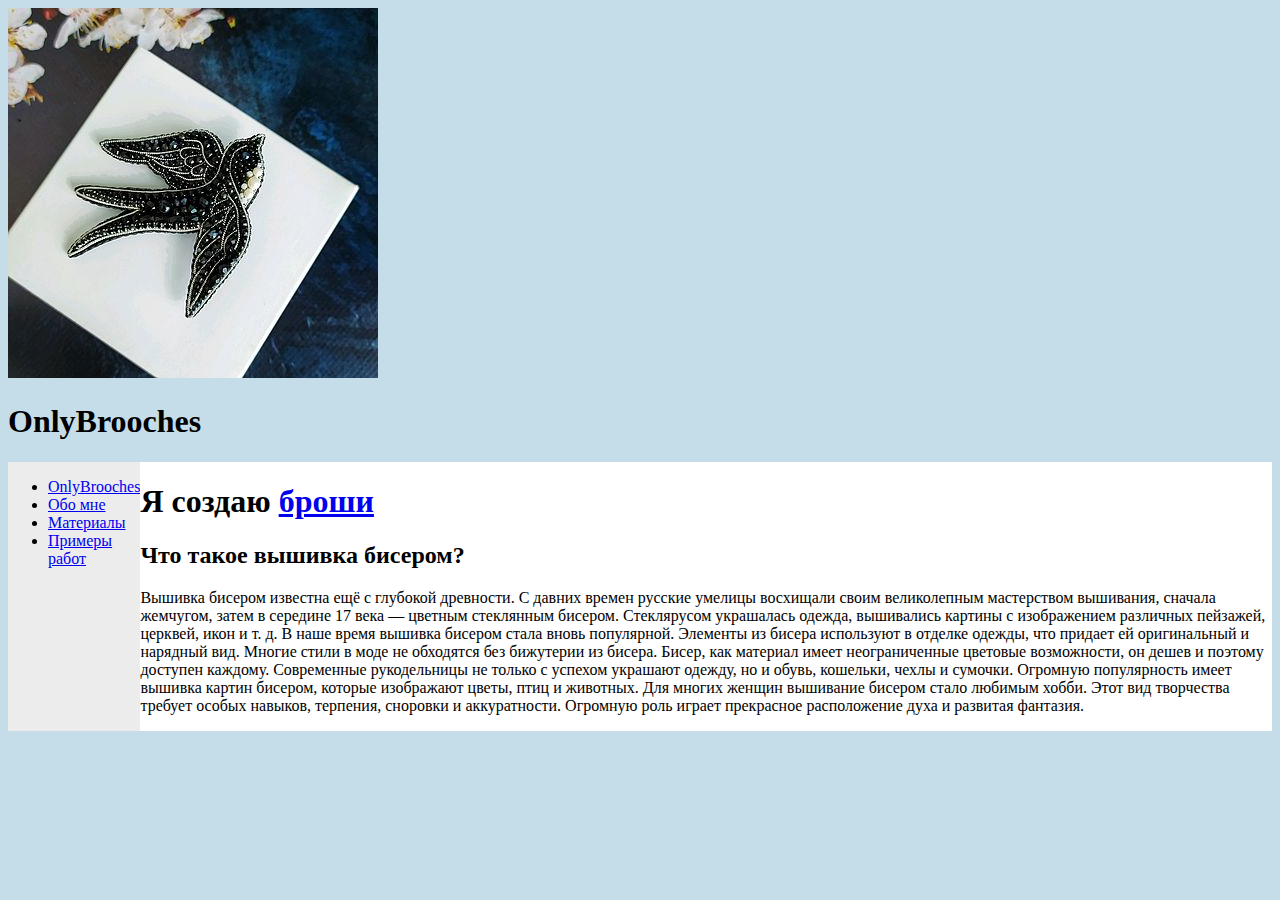
<file: index.html>
<!doctype html>
<html>
    <head>
        <meta charset="utf-8">
        <title>OnlyBrooches   </title>
        <link href="style.css" rel="stylesheet">
    </head>
    <body>
        <header>
        <img src="95c5cd4d82f61cb8ddb15dce4fra--ukrasheniya-brosh-lastochka.jpg">
        <h1>OnlyBrooches</h1>
        </header>
        <div id="flex">
            <nav>
                <ul>
                   <li><a href="index.html">OnlyBrooches   </a></li>
                   <li><a href="AboutMe.html">Обо мне   </a></li>
                   <li><a href="materials.html">Материалы   </a></li>
                   <li><a href="ExampleOfWorks.html">Примеры работ   </a></li>
                </ul>
            </nav>
            <main>
                <h1>Я создаю <a href="https://www.instagram.com/onlybrooches/">броши</a></h1>
                <h2>Что такое вышивка бисером?</h2>
                <p>Вышивка бисером известна ещё с глубокой древности. С давних времен русские умелицы восхищали своим великолепным мастерством вышивания, сначала жемчугом, затем в середине 17 века — цветным стеклянным бисером. Стеклярусом украшалась одежда, вышивались картины с изображением различных пейзажей, церквей, икон и т. д. В наше время вышивка бисером стала вновь популярной. Элементы из бисера используют в отделке одежды, что придает ей оригинальный и нарядный вид. Многие стили в моде не обходятся без бижутерии из бисера. Бисер, как материал имеет неограниченные цветовые возможности, он дешев и поэтому доступен каждому. Современные рукодельницы не только с успехом украшают одежду, но и обувь, кошельки, чехлы и сумочки. Огромную популярность имеет вышивка картин бисером, которые изображают цветы, птиц и животных. Для многих женщин вышивание бисером стало любимым хобби. Этот вид творчества требует особых навыков, терпения, сноровки и аккуратности. Огромную роль играет прекрасное расположение духа и развитая фантазия.</p>
            </main>
        </div>
    </body>
</html>
</file>
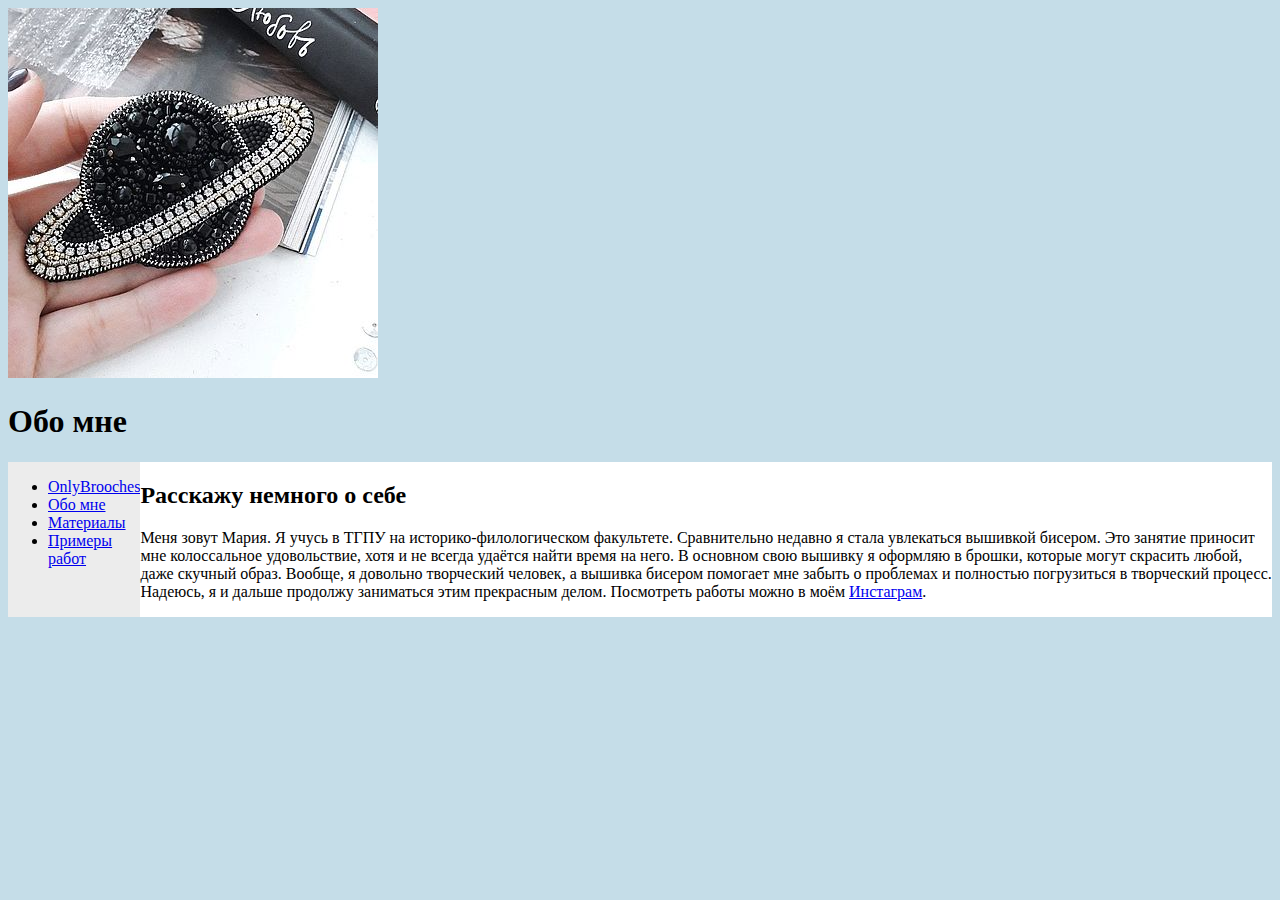
<file: AboutMe.html>
<!doctype html>
<html>
    <head>
        <meta charset="utf-8">
        <title>Обо мне   </title>
        <link href="style.css" rel="stylesheet">
    </head>
    <body>
        <header>
        <img src="0705bbfc8dfaf804b0cb3082097u--ukrasheniya-brosh-planeta.jpg">
        <h1>Обо мне</h1>
        </header>
         <div id="flex">
            <nav>
                <ul>
                   <li><a href="index.html">OnlyBrooches   </a></li>
                   <li><a href="AboutMe.html">Обо мне   </a></li>
                   <li><a href="materials.html">Материалы   </a></li>
                   <li><a href="ExampleOfWorks.html">Примеры работ   </a></li>
                </ul>
            </nav>
            <main>
                <h2>Расскажу немного о себе</h2>
                <p>Меня зовут Мария. Я учусь в ТГПУ на историко-филологическом факультете.
                Сравнительно недавно я стала увлекаться вышивкой бисером.
                Это занятие приносит мне колоссальное удовольствие, хотя и не всегда удаётся найти время на него.
                В основном свою вышивку я оформляю в брошки, которые могут скрасить любой, даже скучный образ.
                Вообще, я довольно творческий человек, а вышивка бисером помогает мне забыть о проблемах и полностью погрузиться в творческий процесс.
                Надеюсь, я и дальше продолжу заниматься этим прекрасным делом. Посмотреть работы можно в моём <a href="https://www.instagram.com/onlybrooches/">Инстаграм</a>.</p>
            </main>
        </div>
    </body>
</html>
</file>
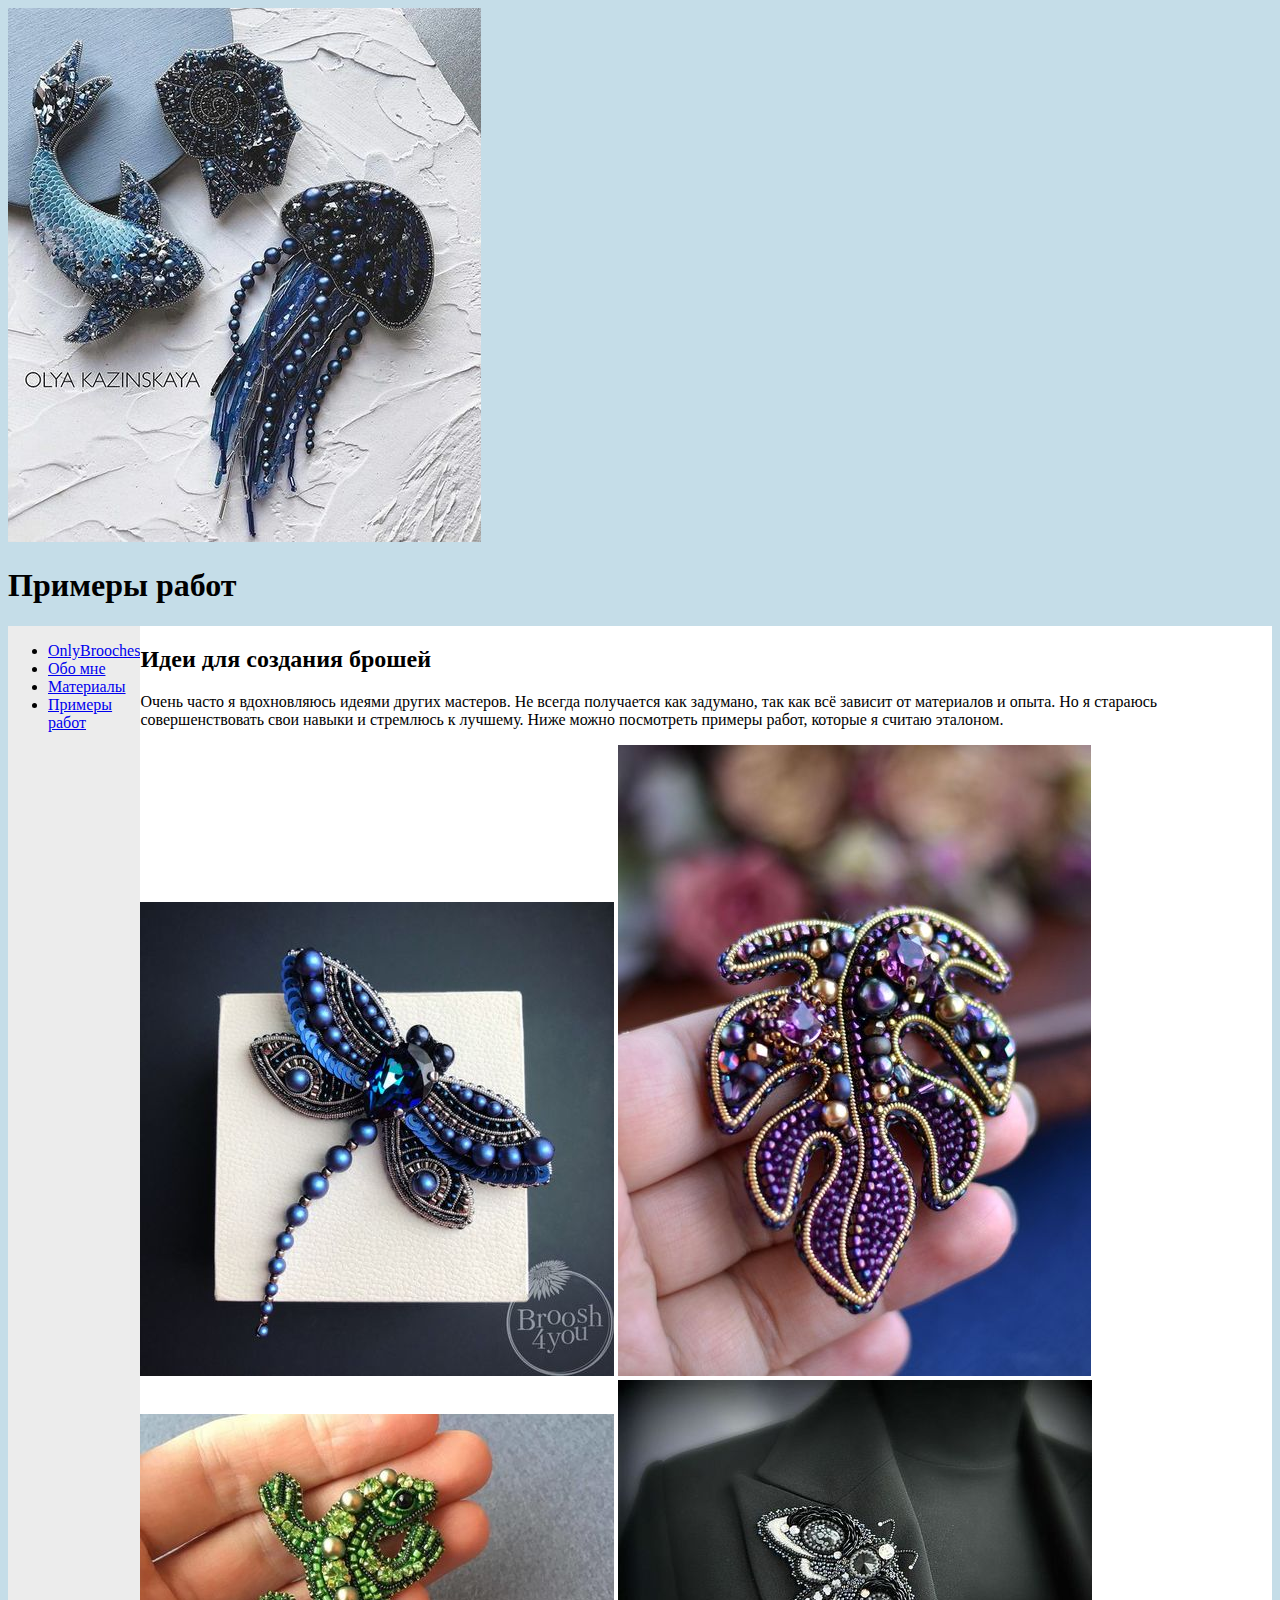
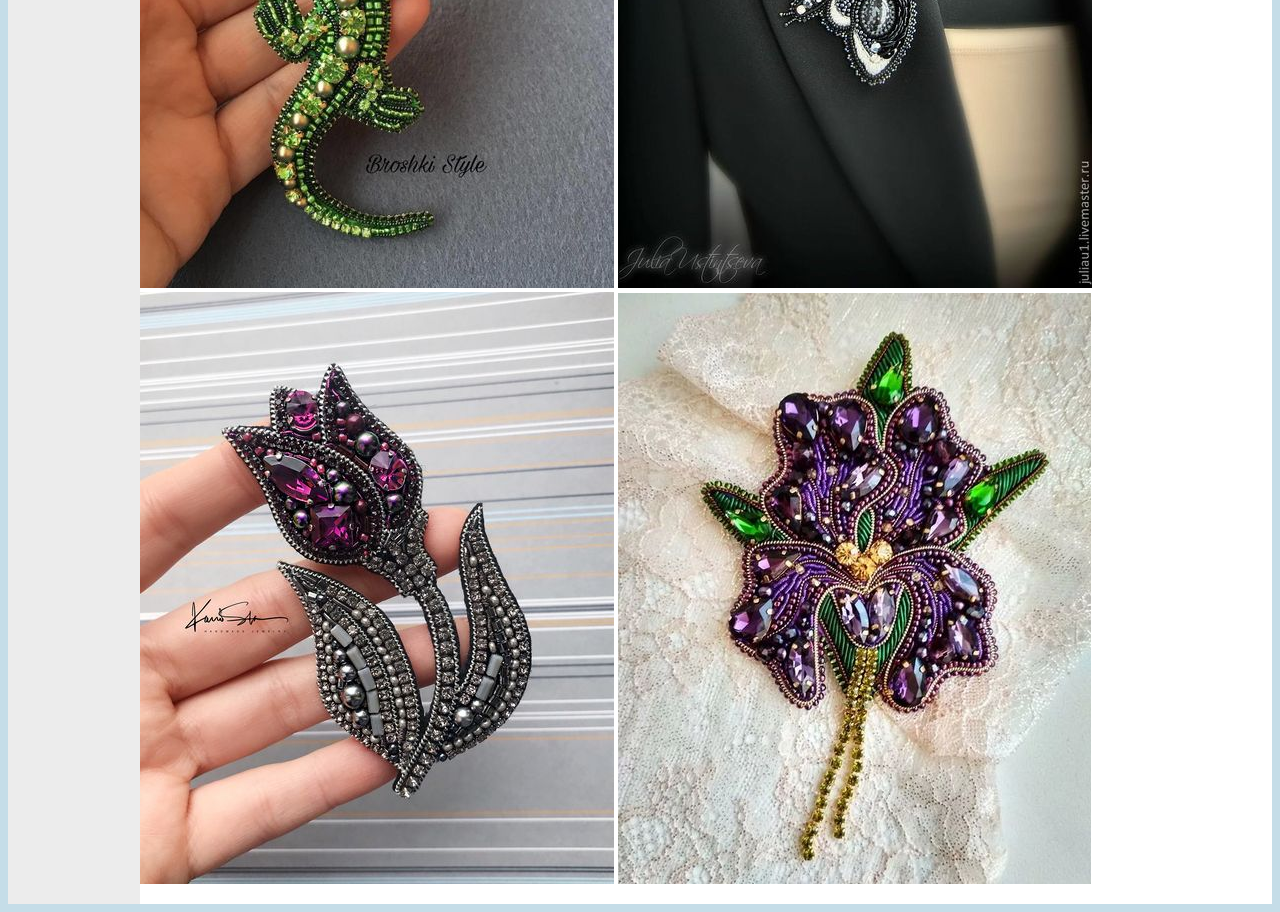
<file: ExampleOfWorks.html>
<!doctype html>
<html>
    <head>
        <meta charset="utf-8">
        <title>Примеры работ   </title>
        <link href="style.css" rel="stylesheet">
    </head>
    <body>
        <header>
        <img src="9f2926f68e6f20be55f589e0f916d26e.jpg">
        <h1>Примеры работ</h1>
        </header>
        <div id="flex">
            <nav>
                <ul>
                   <li><a href="index.html">OnlyBrooches   </a></li>
                   <li><a href="AboutMe.html">Обо мне   </a></li>
                   <li><a href="materials.html">Материалы   </a></li>
                   <li><a href="ExampleOfWorks.html">Примеры работ   </a></li>
                </ul>
            </nav>
            <main>
              <h2>Идеи для создания брошей</h2>
              <p>Очень часто я вдохновляюсь идеями других мастеров. Не всегда получается как задумано, так как всё зависит от материалов и опыта. Но я стараюсь совершенствовать свои навыки и стремлюсь к лучшему. Ниже можно посмотреть примеры работ, которые я считаю эталоном.</p>
              <p> <img src="5d5d94989cdefd9e24a3c6ecda8a70a6.jpg"> <img src="a4c1860177437b707fc4a25146647ccb.jpg"> <img src="3707b7940075044e05868ba6830c3691.jpg"> <img src="b4ce738b01e1f1c64e873cca2d615458.jpg"> <img src="b7d04f64cba51d46fc7c337712982b33.jpg"> <img src="c3f68702b5e7a32eb0ac316835a12e19.jpg"> </p>
            </main>
        </div>
    </body>
</html>
</file>
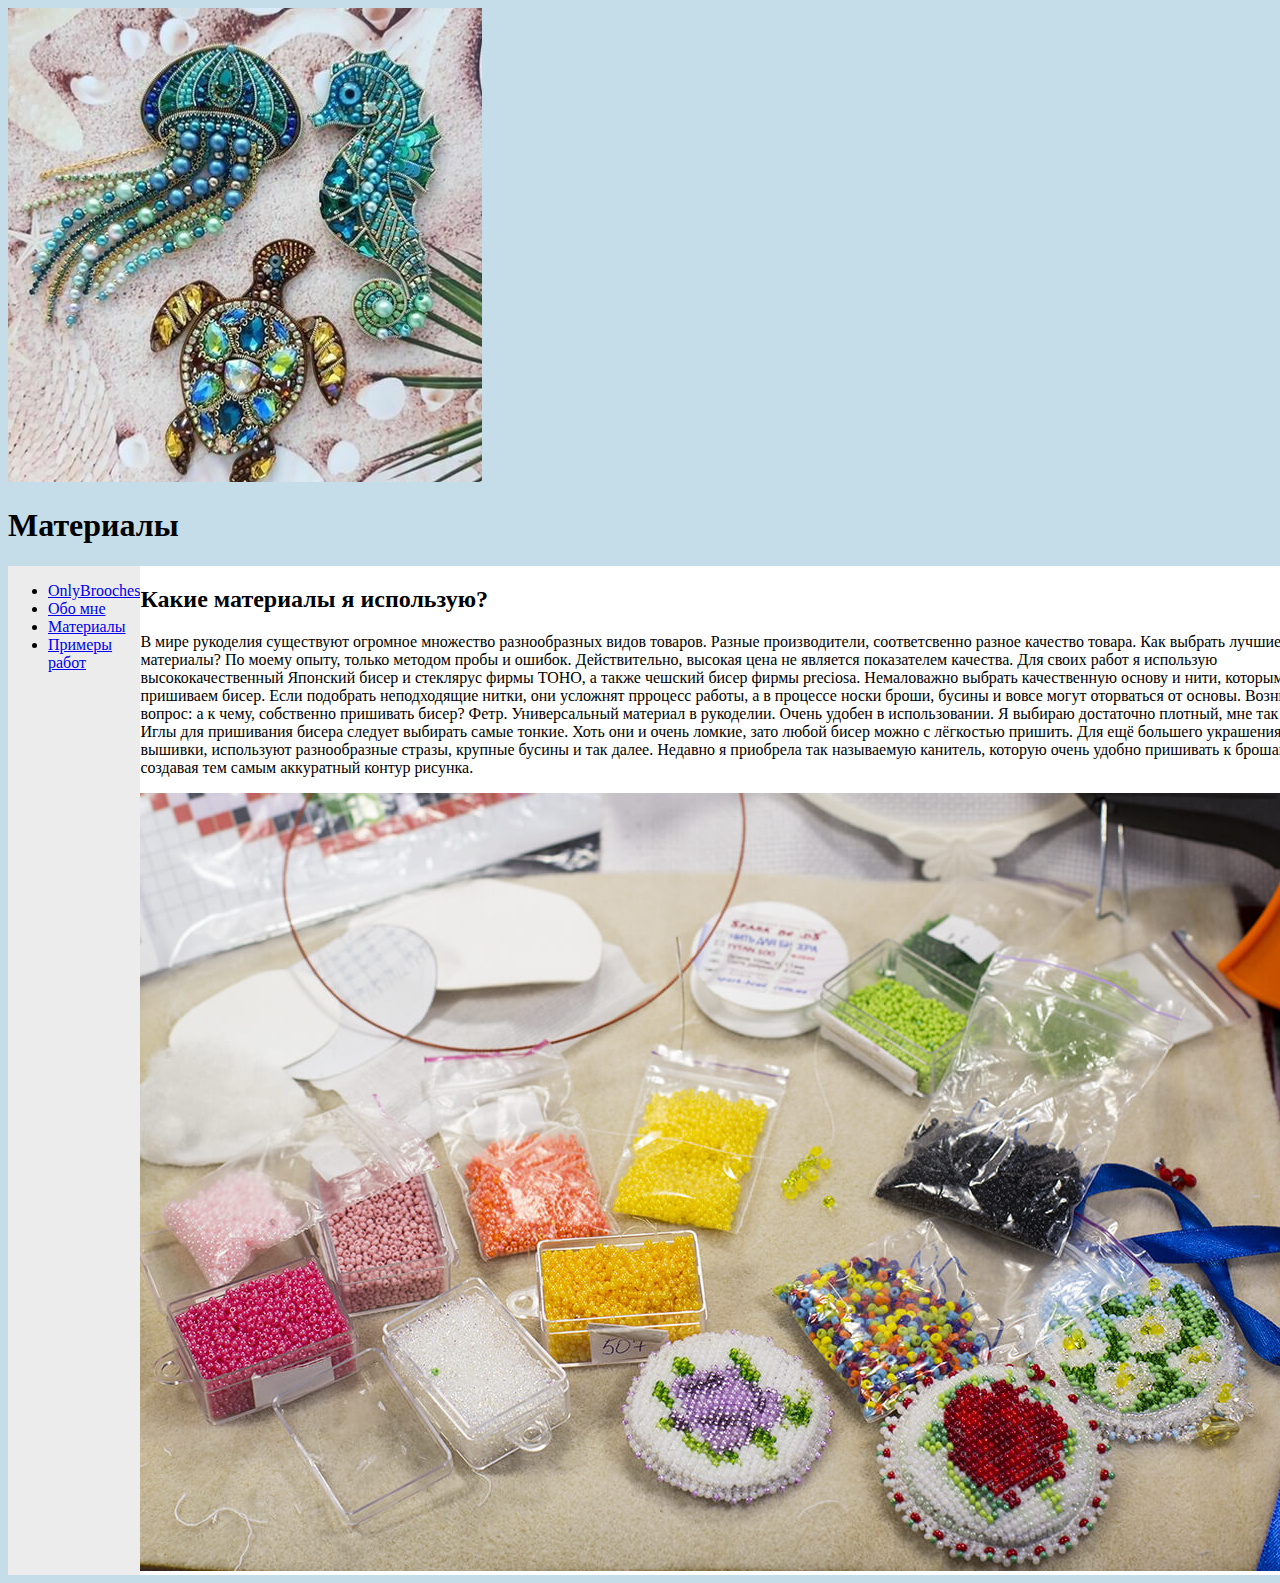
<file: materials.html>
<!doctype html>
<html>
    <head>
        <meta charset="utf-8">
        <title>Материалы   </title>
        <link href="style.css" rel="stylesheet">
    </head>
    <body>
        <header>
        <img src="6cff33cea3ada5574d0d510bf48727af.jpg">
        <h1>Материалы</h1>
        </header>
        <div id="flex">
            <nav>
                <ul>
                   <li><a href="index.html">OnlyBrooches   </a></li>
                   <li><a href="AboutMe.html">Обо мне   </a></li>
                   <li><a href="materials.html">Материалы   </a></li>
                   <li><a href="ExampleOfWorks.html">Примеры работ   </a></li>
                </ul>
            </nav>
            <main>
                <h2>Какие материалы я использую?</h2>
                <p>В мире рукоделия существуют огромное множество разнообразных видов товаров. Разные производители, соответсвенно разное качество товара. Как выбрать лучшие материалы?
                По моему опыту, только методом пробы и ошибок. Действительно, высокая цена не является показателем качества. Для своих работ я использую высококачественный Японский
                бисер и стеклярус фирмы TOHO, а также чешский бисер фирмы preciosa.
                   Немаловажно выбрать качественную основу и нити, которыми мы и пришиваем бисер. Если подобрать неподходящие нитки, они усложнят прроцесс работы, а в процессе носки броши, бусины и вовсе могут оторваться от основы.
                 Возникает вопрос: а к чему, собственно пришивать бисер? Фетр. Универсальный материал в рукоделии. Очень удобен в использовании. Я выбираю достаточно плотный, мне так удобнее. Иглы для пришивания бисера следует выбирать самые тонкие.
                 Хоть они и очень ломкие, зато любой бисер можно с лёгкостью пришить. Для ещё большего украшения вышивки, используют разнообразные стразы, крупные бусины и так далее. Недавно я приобрела так называемую канитель, которую очень удобно пришивать к брошам, создавая тем самым аккуратный контур рисунка.</p>
                 <img src="material-.jpg"
            </main>
        </div>
    </body>
</html>
</file>
<file: style.css>
body {
    background-color: #C5DDE8;
}
#flex {
    display: flex;
    flex-direction: row;
}

nav {
    background-color: #ececec;
}
main {
    background-color: #ffffff;
}
h1 {
    color: black;
}
</file>
